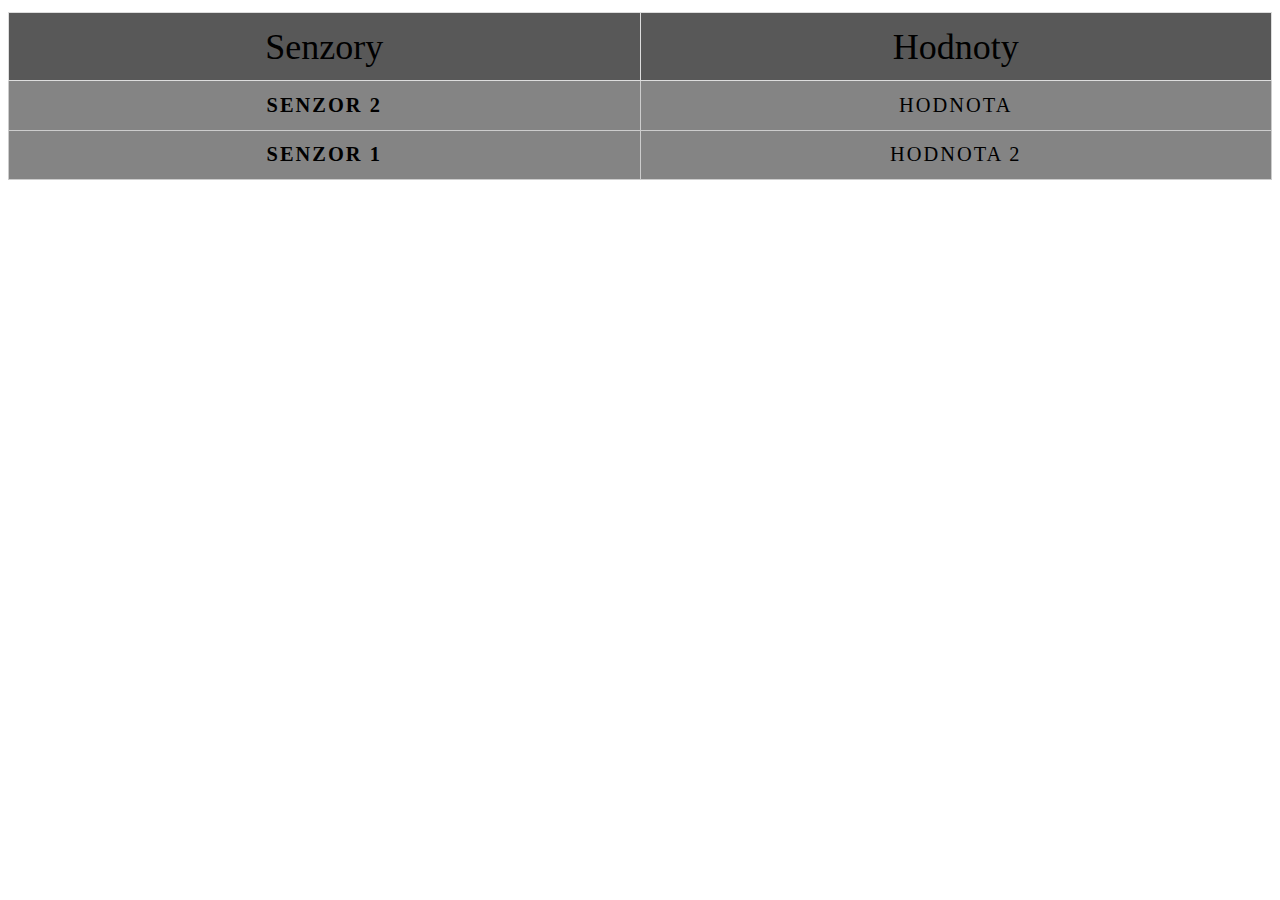
<file: Ajax/index.html>
<!DOCTYPE html>
<html lang="cs">
<head>
    <script
            src="https://code.jquery.com/jquery-3.3.1.min.js"
            integrity="sha256-FgpCb/KJQlLNfOu91ta32o/NMZxltwRo8QtmkMRdAu8="
            crossorigin="anonymous"></script>
    <meta charset="UTF-8">
    <title>Hackathon</title>
    <script src="script.js"></script>
    <link rel="stylesheet" type="text/css" href="design.css">
</head>
<body>
<div>
    <table>
        <tr><td class="r1">Senzory</td><td class="r1">Hodnoty</td></tr>
        <tr><th class="sensor r">senzor 2</th><td class="senzor-data r" id="1">hodnota</td> </tr>
        <tr><th class="sensor r">senzor 1</th><td class="senzor-data r" id="2">hodnota 2</td></tr>
    </table>
</div>
</body>
</html>
</file>
<file: Ajax/design.css>
h1{ 
		text-align: center;
		
}

table,th,td{
		text-align: center;
		color: black; 
    	margin-left:30%; 
    	margin-right:30%;
    	border: 1px solid #ccc;
 	    border-collapse: collapse;
  		margin: 0;
  		padding: 0;
  		width: 100%;
  		table-layout: fixed;
  		font-size: 1.5em;
  		margin: .5em 0 .75em;
}
}

body {background-image: url('https://png.pngtree.com/thumb_back/fw800/back_pic/00/12/53/62563ea7105274d.jpg');
	  min-height: 100%;
      background-position: center;
      background-size: cover;
      font-family: "Open Sans", sans-serif;
  	  line-height: 1.25;
}

.r1{
	background-color: #585858;
  	border: 1px solid #ddd;
 	padding: .35em;

}

.r{
	background-color: #848484;
	padding: .625em;
  	text-align: center;
  	font-size: .85em;
  	letter-spacing: .1em;
  	text-transform: uppercase;
}
</file>
